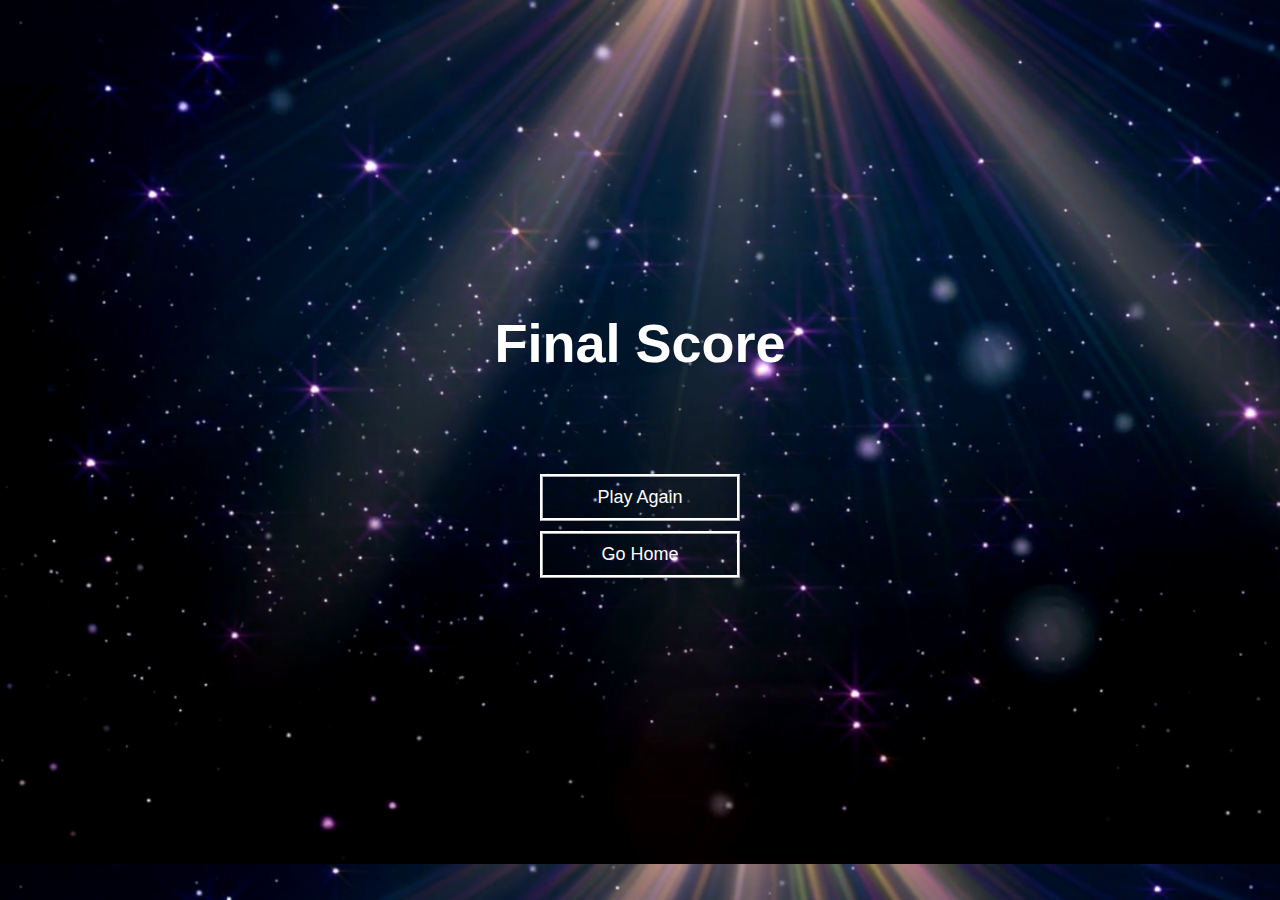
<file: end.html>
<!DOCTYPE html>
<html lang="en">
  <head>
    <meta charset="UTF-8" />
    <meta name="viewport" content="width=device-width, initial-scale=1.0" />
    <meta http-equiv="X-UA-Compatible" content="ie=edge" />
    <title>Congrats!</title>
    <link rel="stylesheet" href="css/app.css" />
  </head>
  <body background="media/background_img.png">
    <div class="container">
      <div id="end" class="flex-center flex-column">
        <h1>Final Score</h1>
        <h1 id="finalScore"></h1>
        <!-- <form>
          <input
            type="text"
            name="username"
            id="username"
            placeholder="username"
          />
          <button
            type="submit"
            class="btn"
            id="saveScoreBtn"
            onclick="saveHighScore(event)"
            disabled
          >
            Save
          </button>
        </form> -->
        <a class="btn" href="game.html">Play Again</a>
        <a class="btn" href="index.html">Go Home</a>
      </div>
    </div>
    <script src="js/end.js"></script>
  </body>
</html>
</file>
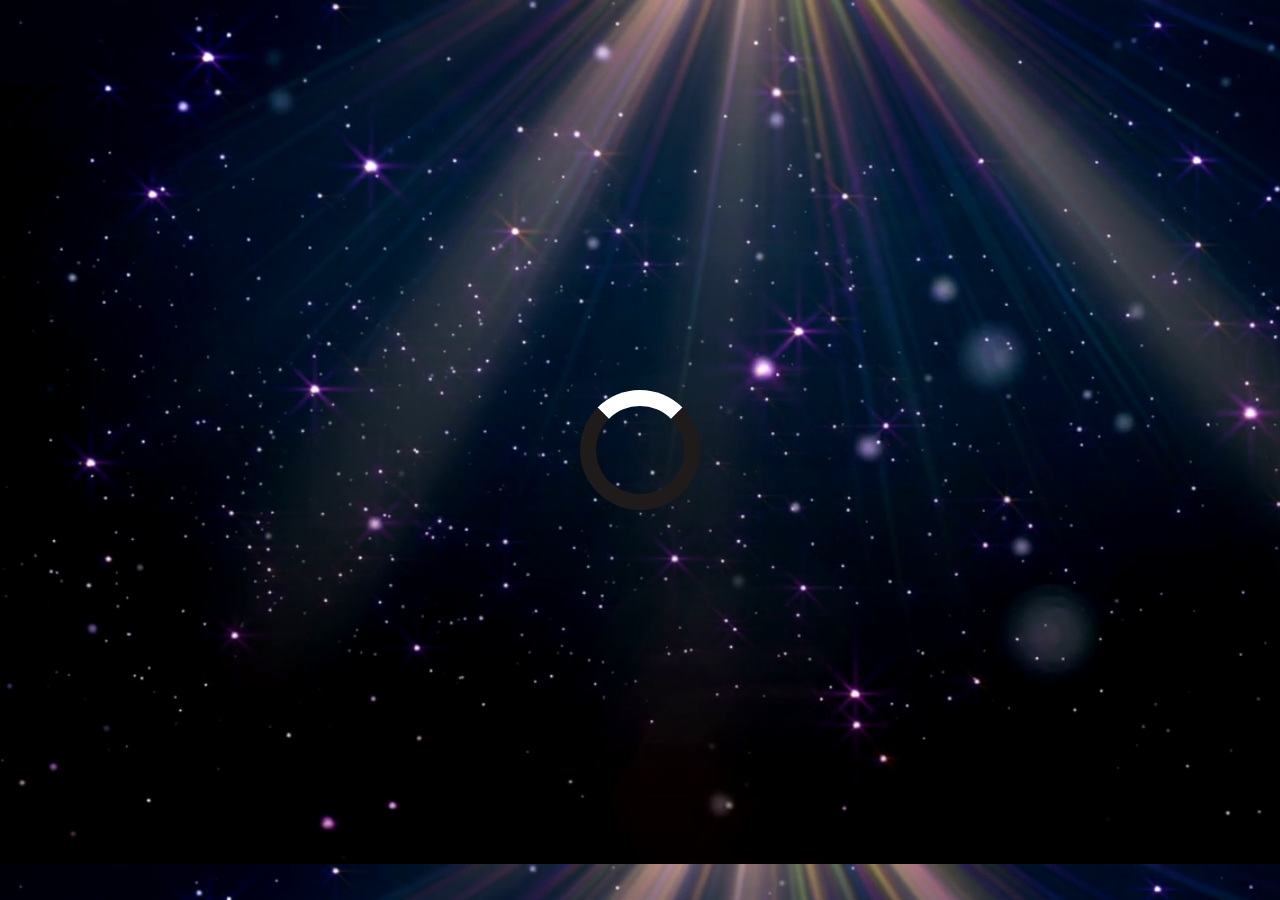
<file: game.html>
<!DOCTYPE html>
<html lang="en">
  <head>
    <meta charset="UTF-8" />
    <meta name="viewport" content="width=device-width, initial-scale=1.0" />
    <meta http-equiv="X-UA-Compatible" content="ie=edge" />
    <title>Big Brains - Play</title>
    <link rel="stylesheet" href="css/app.css" />
    <link rel="stylesheet" href="css/game.css" />
  </head>
  <body background="media/background_img.png">
    <div class="container">
      <div id="loader"></div>
      <div id="game" class="justify-center flex-column hidden">
        <div id="hud">
          <div id="hud-item">
            <p id="progressText" class="hud-prefix">
              Question
            </p>
            <div id="progressBar">
              <div id="progressBarFull"></div>
            </div>
          </div>
          <div id="hud-item">
            <p class="hud-prefix">
              Score
            </p>
            <h1 class="hud-main-text" id="score">
              0
            </h1>
          </div>
        </div>
        <h2 id="question"></h2>
        <div class="choice-container">
          <p class="choice-prefix">A</p>
          <p class="choice-text" data-number="1"></p>
        </div>
        <div class="choice-container">
          <p class="choice-prefix">B</p>
          <p class="choice-text" data-number="2"></p>
        </div>
        <div class="choice-container">
          <p class="choice-prefix">C</p>
          <p class="choice-text" data-number="3"></p>
        </div>
        <div class="choice-container">
          <p class="choice-prefix">D</p>
          <p class="choice-text" data-number="4"></p>
        </div>
      </div>
    </div>
    <script src="js/game.js"></script>
  </body>
</html>
</file>
<file: css/app.css>
:root {
  /* background-color: #ecf5ff; */
  font-size: 62.5%;
}

* {
  box-sizing: border-box;
  font-family: Arial, Helvetica, sans-serif;
  margin: 0;
  padding: 0;
  /* color: #333; */
}

h1,
h2,
h3,
h4 {
  margin-bottom: 1rem;
}

h1 {
  font-size: 5.4rem;
  color: white;
  margin-bottom: 5rem;
}

h1 > span {
  font-size: 2.4rem;
  font-weight: 500;
}

h2 {
  font-size: 4.2rem;
  margin-bottom: 4rem;
  font-weight: 700;
  color: white;
}

h3 {
  font-size: 2.8rem;
  font-weight: 500;
}

/* UTILITIES */

.container {
  width: 100vw;
  height: 100vh;
  display: flex;
  justify-content: center;
  align-items: center;
  max-width: 80rem;
  margin: 0 auto;
  padding: 2rem;
  position: relative;
}

.container > * {
  width: 100%;
}

.flex-column {
  display: flex;
  flex-direction: column;
}

.flex-center {
  justify-content: center;
  align-items: center;
}

.justify-center {
  justify-content: center;
}

.text-center {
  text-align: center;
}

.hidden {
  display: none;
}

/* BUTTONS */
.btn_ins{
  font-size: 1.8rem;
  padding: 1rem 0;
  width: 20rem;
  text-align: center;
  border: 0.3rem ridge white;
  margin-bottom: 1rem;
  text-decoration: none;
  color: white;
  background-color: transparent;
}

.btn_ins:hover{
  cursor: pointer;
  box-shadow: 0 0.4rem 1.4rem 0 rgba(235, 242, 243, 0.562);
  transform: translateY(-0.1rem);
  transition: transform 150ms;
}
.btn_ins[disabled]:hover {
  cursor: not-allowed;
  box-shadow: none;
  transform: none;
}

.play{
  font-size: 1.8rem;
  padding: 1rem 0;
  width: 20rem;
  text-align: center;
  border: 0.3rem ridge white;
  margin-bottom: 1rem;
  text-decoration: none;
  color: white;
  background-color: transparent;
}

.play:hover{
  cursor: pointer;
  box-shadow: 0 0.4rem 1.4rem 0 rgba(235, 242, 243, 0.562);
  transform: translateY(-0.1rem);
  transition: transform 150ms;
}
.play[disabled]:hover {
  cursor: not-allowed;
  box-shadow: none;
  transform: none;
}

.btn{
  font-size: 1.8rem;
  padding: 1rem 0;
  width: 20rem;
  text-align: center;
  border: 0.3rem ridge white;
  margin-bottom: 1rem;
  text-decoration: none;
  color: white;
  background-color: transparent;
}

.btn:hover{
  cursor: pointer;
  box-shadow: 0 0.4rem 1.4rem 0 rgba(235, 242, 243, 0.562);
  transform: translateY(-0.1rem);
  transition: transform 150ms;
}
.btn[disabled]:hover {
  cursor: not-allowed;
  box-shadow: none;
  transform: none;
}

#home h1{
  font-size: 6rem;
  text-align: center;
  text-shadow: 0 0.4rem 1.4rem 0 #333;
}

#home .logo_img{
  margin-bottom: 2rem;
}
/* FORMS */
form {
  width: 100%;
  display: flex;
  flex-direction: column;
  align-items: center;
}

input {
  margin-bottom: 1rem;
  width: 20rem;
  padding: 1.5rem;
  font-size: 1.8rem;
  border: none;
  box-shadow: 0 0.1rem 1.4rem 0 rgba(86, 185, 235, 0.5);
}

input::placeholder {
  color: #aaa;
}

/* Video background CSS */

#myVideo {
  position: absolute;
  right: 0;
  bottom: 0;
  min-width: 100vw;
  min-height: 100vh;
}

.info_box.activeInfo
{
    opacity: 1;
    z-index: 5;
    pointer-events: auto;
    transform: translate(-50%, -50%) scale(1);
}

.info_box{
    position: absolute;
    top: 50%;
    left: 50%;
    transform: translate(-50%, -50%);
    box-shadow: 0 4px 8px 0 rgba(0, 0, 0, 0.2), 
                0 6px 20px 0 rgba(0, 0, 0, 0.19);
}

.info_box{
  width: auto;
  background: rgb(31, 27, 27);
  color: white;
  /* border-radius: 5px; */
  border: 0.3rem ridge white;
  transform: translate(-50%, -50%) scale(0.9);
  opacity: 0;
  pointer-events: none;
  transition: all 0.3s ease;
}

.info_box .info-title{
  height: 60px;
  width: 100%;
  border-bottom: 1px solid white;
  display: flex;
  align-items: center;
  padding: 0 30px;
  /* border-radius: 5px 5px 0 0; */
  font-size: 20px;
  font-weight: 600;
}

.info_box .info-list{
  padding: 4rem;
}

.info_box .info-list .info{
  margin: 5px 0;
  font-size: 17px;
}

.info_box .info-list .info span{
  font-weight: 600;
  color: white;
}

.info_box .buttons{
  height: 60px;
  display: flex;
  align-items: center;
  justify-content: flex-end;
  padding: 0 30px;
  border-top: 1px solid lightgrey;
}

.info_box .buttons button{
  font-size: 1.8rem;
  padding: 0.8rem 0;
  width: 10rem;
  text-align: center;
  border: 0.3rem ridge white;
  margin: 1.5rem;
  text-decoration: none;
  color: white;
  background-color: transparent;
}

.info_box .buttons button:hover{
  cursor: pointer;
  box-shadow: 0 0.4rem 1.4rem 0 rgba(235, 242, 243, 0.562);
  transform: translateY(-0.1rem);
  transition: transform 150ms;
}

#finalScore h1{
  margin-bottom: 1rem;
}
</file>
<file: css/game.css>
.choice-container {
  display: flex;
  margin-bottom: 0.5rem;
  width: 100%;
  font-size: 1.8rem;
  border: 0.3rem ridge white;
  background-color: transparent;
}

.choice-container:hover {
  cursor: pointer;
  box-shadow: 0 0.4rem 1.4rem 0 rgba(235, 242, 243, 0.562);
  transform: translateY(-0.1rem);
  transition: transform 150ms;
}

.choice-prefix {
  padding: 1.5rem 2.5rem;
  background-color: #ffffff40;
  color: white;
}

.choice-text {
  padding: 1.5rem;
  width: 100%;
  border-left: 0.3rem ridge white;
  color: white;
}

.correct {
  background-color: #30eb5cbb;
}

.incorrect {
  background-color: #f13548d3;
}

/* HUD */

#hud {
  display: flex;
  justify-content: space-between;
}

.hud-prefix {
  text-align: center;
  font-size: 2rem;
  color: white;
}

.hud-main-text {
  text-align: center;
}

#progressBar {
  width: 20rem;
  height: 4rem;
  border: 0.3rem solid white;
  margin-top: 1.5rem;
}

#progressBarFull {
  height: 3.4rem;
  background-color: rgba(255, 255, 255, 0.301);
  width: 0%;
}

#question h2{
  color: white;
}

/* LOADER */
#loader {
  border: 1.6rem solid rgb(31, 27, 27);
  border-radius: 50%;
  border-top: 1.6rem solid white;
  width: 12rem;
  height: 12rem;
  animation: spin 2s linear infinite;
  
}

@keyframes spin {
  0% {
    transform: rotate(0deg);
  }
  100% {
    transform: rotate(360deg);
  }
}
</file>
